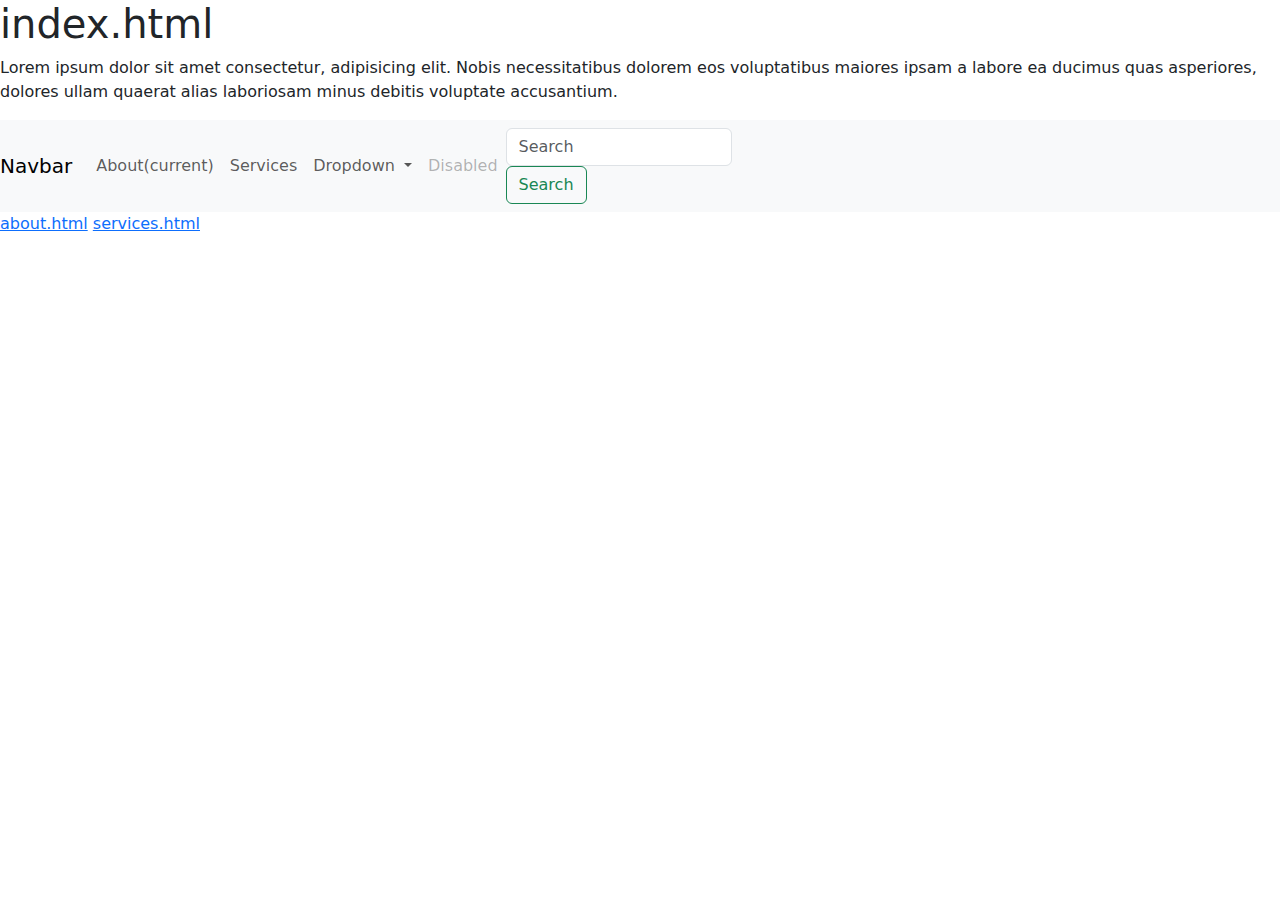
<file: index.html>
<!DOCTYPE html>
<html lang="en">
<head>
    <meta charset="UTF-8">
    <meta name="viewport" content="width=device-width, initial-scale=1.0">
    <link href="https://cdn.jsdelivr.net/npm/bootstrap@5.3.3/dist/css/bootstrap.min.css" rel="stylesheet" integrity="sha384-QWTKZyjpPEjISv5WaRU9OFeRpok6YctnYmDr5pNlyT2bRjXh0JMhjY6hW+ALEwIH" crossorigin="anonymous">
    <title>Document</title>
</head>
<body>
    <h1>index.html</h1>
    <p>Lorem ipsum dolor sit amet consectetur, adipisicing elit. Nobis necessitatibus dolorem eos voluptatibus maiores ipsam a labore ea ducimus quas asperiores, dolores ullam quaerat alias laboriosam minus debitis voluptate accusantium.</p>


    <nav class="navbar navbar-expand-lg navbar-light bg-light">
        <a class="navbar-brand" href="#">Navbar</a>
        <button class="navbar-toggler" type="button" data-toggle="collapse" data-target="#navbarSupportedContent" aria-controls="navbarSupportedContent" aria-expanded="false" aria-label="Toggle navigation">
          <span class="navbar-toggler-icon"></span>
        </button>
      
        <div class="collapse navbar-collapse" id="navbarSupportedContent">
          <ul class="navbar-nav mr-auto">
            <li class="nav-item active">
              <a class="nav-link" href="#about.html">About<span class="sr-only">(current)</span></a>
            </li>
            <li class="nav-item">
              <a class="nav-link" href="#services.html">Services</a>
            </li>
            <li class="nav-item dropdown">
              <a class="nav-link dropdown-toggle" href="#" id="navbarDropdown" role="button" data-toggle="dropdown" aria-haspopup="true" aria-expanded="false">
                Dropdown
              </a>
              <div class="dropdown-menu" aria-labelledby="navbarDropdown">
                <a class="dropdown-item" href="#">Action</a>
                <a class="dropdown-item" href="#">Another action</a>
                <div class="dropdown-divider"></div>
                <a class="dropdown-item" href="#">Something else here</a>
              </div>
            </li>
            <li class="nav-item">
              <a class="nav-link disabled" href="#">Disabled</a>
            </li>
          </ul>
          <form class="form-inline my-2 my-lg-0">
            <input class="form-control mr-sm-2" type="search" placeholder="Search" aria-label="Search">
            <button class="btn btn-outline-success my-2 my-sm-0" type="submit">Search</button>
          </form>
        </div>
      </nav>

<a href="about.html">about.html</a>
<a href="services.html">services.html</a>


    <script src="https://cdn.jsdelivr.net/npm/bootstrap@5.3.3/dist/js/bootstrap.bundle.min.js" integrity="sha384-YvpcrYf0tY3lHB60NNkmXc5s9fDVZLESaAA55NDzOxhy9GkcIdslK1eN7N6jIeHz" crossorigin="anonymous"></script>
</body>
</html>
</file>
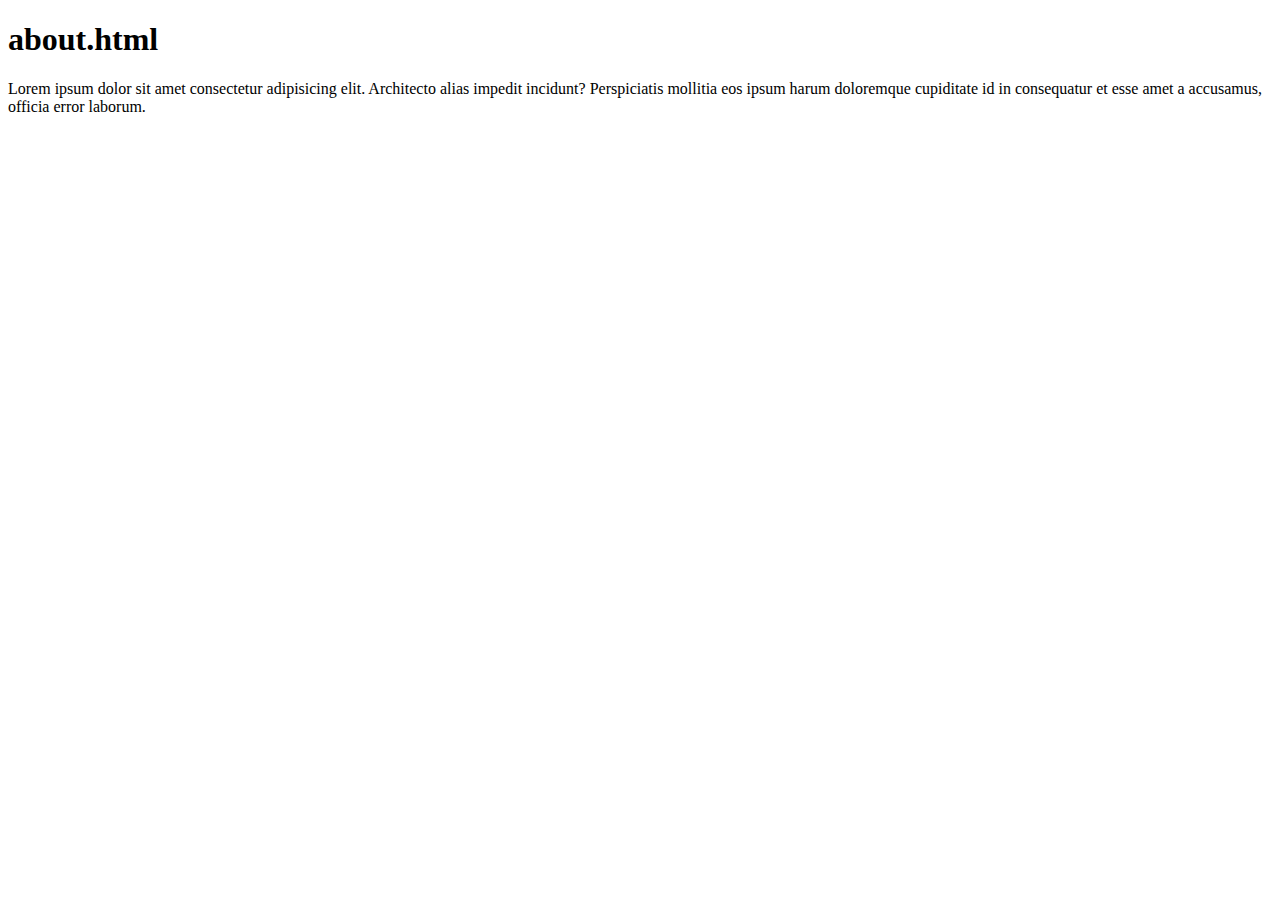
<file: about.html>
<!DOCTYPE html>
<html lang="en">
<head>
    <meta charset="UTF-8">
    <meta name="viewport" content="width=device-width, initial-scale=1.0">
    <title>Document</title>
</head>
<body>
    <h1>about.html</h1>
    <p>Lorem ipsum dolor sit amet consectetur adipisicing elit. Architecto alias impedit incidunt? Perspiciatis mollitia eos ipsum harum doloremque cupiditate id in consequatur et esse amet a accusamus, officia error laborum.</p>
</body>
</html>
</file>
